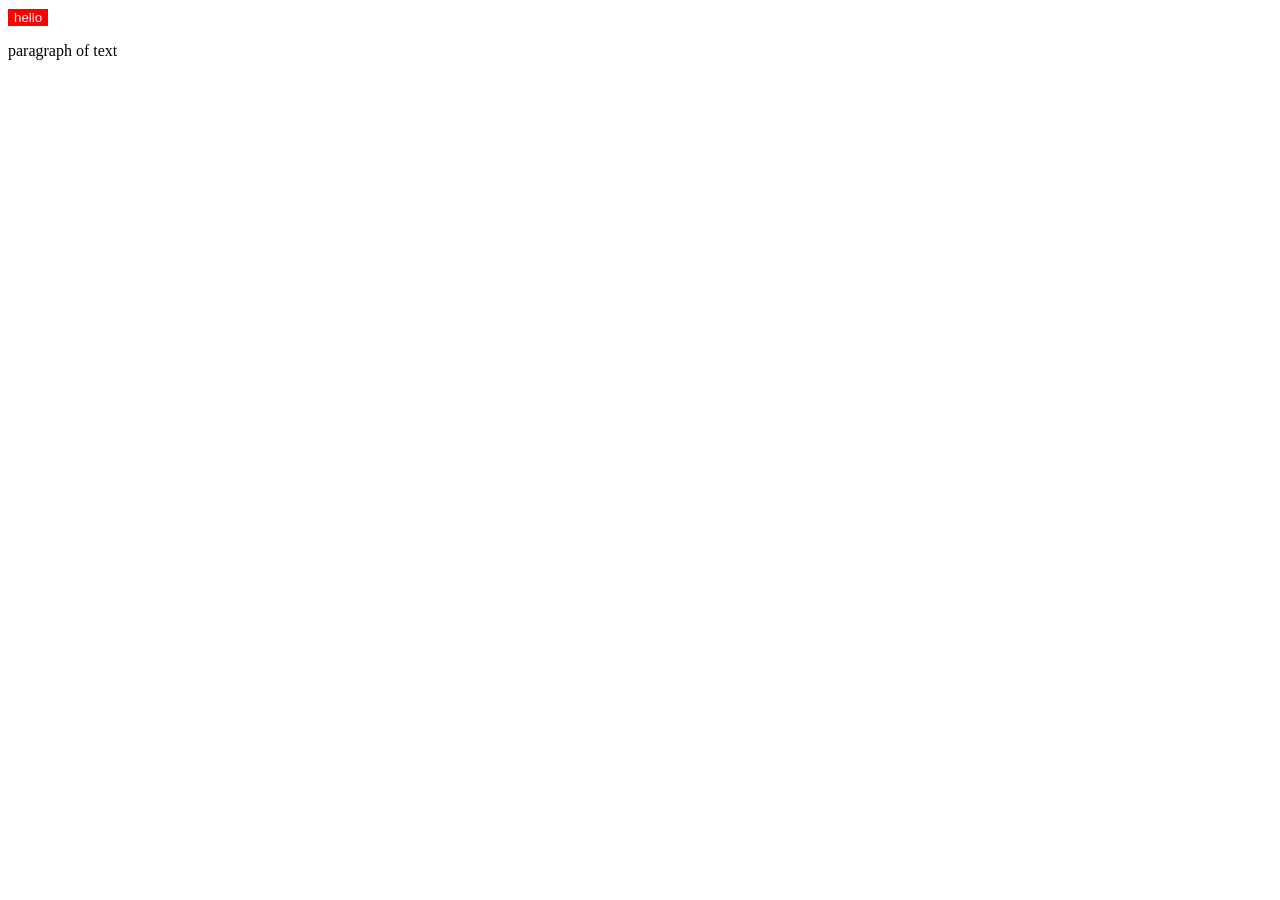
<file: super-simple-dev/4-HTML-CSS-JS.html>
<!doctype html>
<html lang="en">
  <head>
    <meta charset="UTF-8" />
    <meta name="viewport" content="width=device-width, initial-scale=1.0" />
    <link rel="stylesheet" href="/super-simple-dev/4-HTML-CSS-JS.css" />
    <title>Document</title>
  </head>
  <body>
    <button>hello</button>
    <p>paragraph of text</p>
    <script src="/super-simple-dev/1-javascript-basics.js"></script>
  </body>
</html>
</file>
<file: super-simple-dev/4-HTML-CSS-JS.css>
button {
    background-color: red;
    color: aliceblue;
    border: none;
}
</file>
